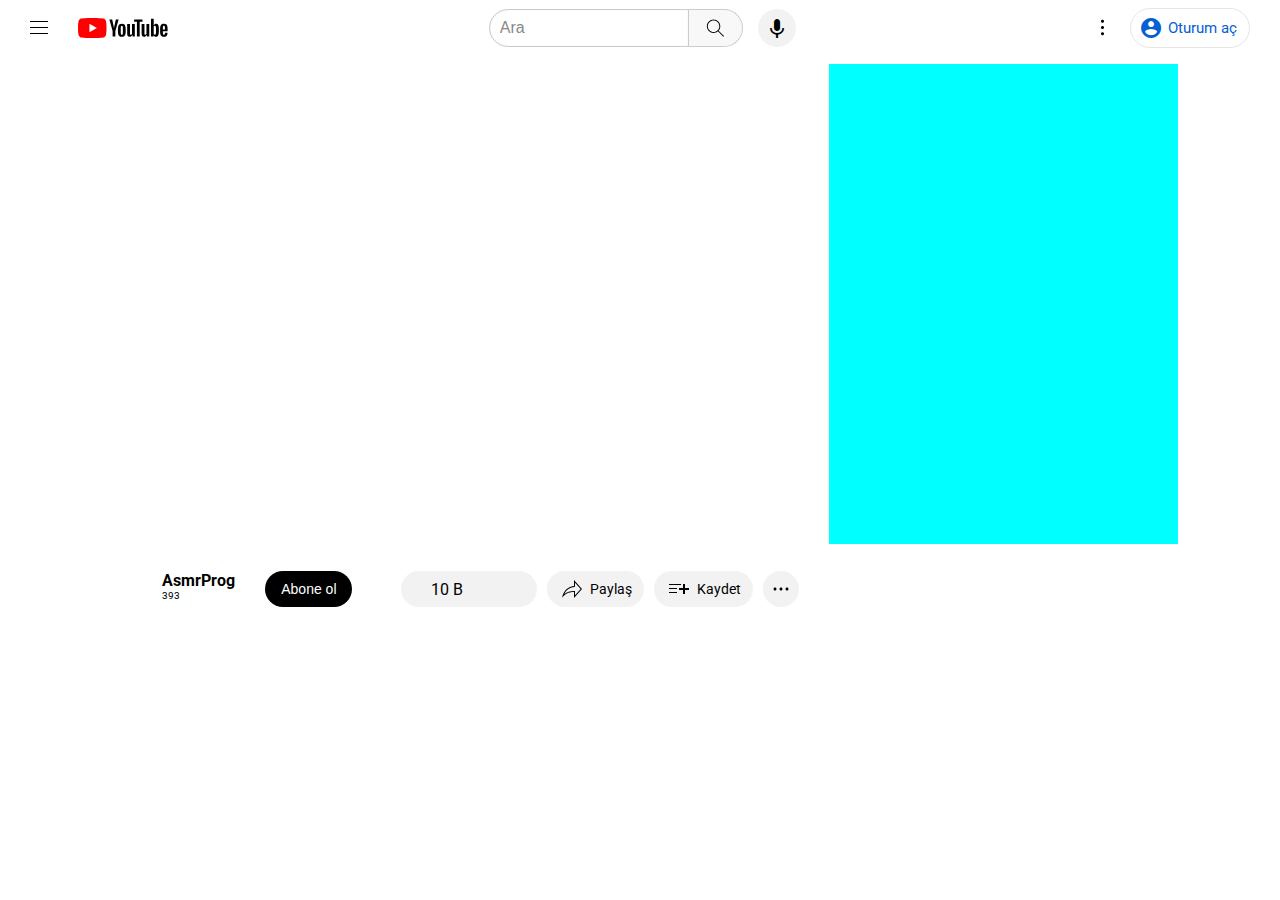
<file: videoPage.html>
<!DOCTYPE html>
<html lang="en">

<head>
    <meta charset="UTF-8">
    <meta name="viewport" content="width=device-width, initial-scale=1.0">
    <title>Video Ekranı</title>
    <link rel="stylesheet" href="style.css">
    <link rel="stylesheet" href="menu.css">
    <link rel="stylesheet" href="videoPage.css">
    <link rel="stylesheet" href="https://cdnjs.cloudflare.com/ajax/libs/font-awesome/6.5.1/css/all.min.css"
        integrity="sha512-DTOQO9RWCH3ppGqcWaEA1BIZOC6xxalwEsw9c2QQeAIftl+Vegovlnee1c9QX4TctnWMn13TZye+giMm8e2LwA=="
        crossorigin="anonymous" referrerpolicy="no-referrer" />
    <link href="https://fonts.googleapis.com/icon?family=Material+Icons" rel="stylesheet">
    <link rel="preconnect" href="https://fonts.googleapis.com">
    <link rel="preconnect" href="https://fonts.gstatic.com" crossorigin>
    <link
        href="https://fonts.googleapis.com/css2?family=Roboto:ital,wght@0,100;0,300;0,400;0,500;0,700;0,900;1,100;1,300;1,400;1,500;1,700;1,900&display=swap"
        rel="stylesheet">
</head>

<body>
    <!-- TOP MENU -->
    <header>
        <div class="logoBox">
            <div class="menuButton">
                <svg xmlns="http://www.w3.org/2000/svg" height="24" viewBox="0 0 24 24" width="24" focusable="false"
                    style="pointer-events: none; display: inherit; width: 100%; height: 100%;">
                    <path d="M21 6H3V5h18v1zm0 5H3v1h18v-1zm0 6H3v1h18v-1z"></path>
                </svg>
            </div>
            <div class="logo">
                <a href="#" title="Youtube Ana Sayfası"><svg xmlns="http://www.w3.org/2000/svg"
                        id="yt-logo-updated-svg_yt1" class="external-icon" viewBox="0 0 90 20" focusable="false"
                        style="pointer-events: none; display: inherit; width: 100%; height: 100%;">
                        <svg id="yt-logo-updated_yt1" viewBox="0 0 90 20" preserveAspectRatio="xMidYMid meet"
                            xmlns="http://www.w3.org/2000/svg">
                            <g>
                                <path
                                    d="M27.9727 3.12324C27.6435 1.89323 26.6768 0.926623 25.4468 0.597366C23.2197 2.24288e-07 14.285 0 14.285 0C14.285 0 5.35042 2.24288e-07 3.12323 0.597366C1.89323 0.926623 0.926623 1.89323 0.597366 3.12324C2.24288e-07 5.35042 0 10 0 10C0 10 2.24288e-07 14.6496 0.597366 16.8768C0.926623 18.1068 1.89323 19.0734 3.12323 19.4026C5.35042 20 14.285 20 14.285 20C14.285 20 23.2197 20 25.4468 19.4026C26.6768 19.0734 27.6435 18.1068 27.9727 16.8768C28.5701 14.6496 28.5701 10 28.5701 10C28.5701 10 28.5677 5.35042 27.9727 3.12324Z"
                                    fill="#FF0000"></path>
                                <path d="M11.4253 14.2854L18.8477 10.0004L11.4253 5.71533V14.2854Z" fill="white"></path>
                            </g>
                            <g>
                                <g id="youtube-paths_yt1">
                                    <path
                                        d="M34.6024 13.0036L31.3945 1.41846H34.1932L35.3174 6.6701C35.6043 7.96361 35.8136 9.06662 35.95 9.97913H36.0323C36.1264 9.32532 36.3381 8.22937 36.665 6.68892L37.8291 1.41846H40.6278L37.3799 13.0036V18.561H34.6001V13.0036H34.6024Z">
                                    </path>
                                    <path
                                        d="M41.4697 18.1937C40.9053 17.8127 40.5031 17.22 40.2632 16.4157C40.0257 15.6114 39.9058 14.5437 39.9058 13.2078V11.3898C39.9058 10.0422 40.0422 8.95805 40.315 8.14196C40.5878 7.32588 41.0135 6.72851 41.592 6.35457C42.1706 5.98063 42.9302 5.79248 43.871 5.79248C44.7976 5.79248 45.5384 5.98298 46.0981 6.36398C46.6555 6.74497 47.0647 7.34234 47.3234 8.15137C47.5821 8.96275 47.7115 10.0422 47.7115 11.3898V13.2078C47.7115 14.5437 47.5845 15.6161 47.3329 16.4251C47.0812 17.2365 46.672 17.8292 46.1075 18.2031C45.5431 18.5771 44.7764 18.7652 43.8098 18.7652C42.8126 18.7675 42.0342 18.5747 41.4697 18.1937ZM44.6353 16.2323C44.7905 15.8231 44.8705 15.1575 44.8705 14.2309V10.3292C44.8705 9.43077 44.7929 8.77225 44.6353 8.35833C44.4777 7.94206 44.2026 7.7351 43.8074 7.7351C43.4265 7.7351 43.156 7.94206 43.0008 8.35833C42.8432 8.77461 42.7656 9.43077 42.7656 10.3292V14.2309C42.7656 15.1575 42.8408 15.8254 42.9914 16.2323C43.1419 16.6415 43.4123 16.8461 43.8074 16.8461C44.2026 16.8461 44.4777 16.6415 44.6353 16.2323Z">
                                    </path>
                                    <path
                                        d="M56.8154 18.5634H54.6094L54.3648 17.03H54.3037C53.7039 18.1871 52.8055 18.7656 51.6061 18.7656C50.7759 18.7656 50.1621 18.4928 49.767 17.9496C49.3719 17.4039 49.1743 16.5526 49.1743 15.3955V6.03751H51.9942V15.2308C51.9942 15.7906 52.0553 16.188 52.1776 16.4256C52.2999 16.6631 52.5045 16.783 52.7914 16.783C53.036 16.783 53.2712 16.7078 53.497 16.5573C53.7228 16.4067 53.8874 16.2162 53.9979 15.9858V6.03516H56.8154V18.5634Z">
                                    </path>
                                    <path
                                        d="M64.4755 3.68758H61.6768V18.5629H58.9181V3.68758H56.1194V1.42041H64.4755V3.68758Z">
                                    </path>
                                    <path
                                        d="M71.2768 18.5634H69.0708L68.8262 17.03H68.7651C68.1654 18.1871 67.267 18.7656 66.0675 18.7656C65.2373 18.7656 64.6235 18.4928 64.2284 17.9496C63.8333 17.4039 63.6357 16.5526 63.6357 15.3955V6.03751H66.4556V15.2308C66.4556 15.7906 66.5167 16.188 66.639 16.4256C66.7613 16.6631 66.9659 16.783 67.2529 16.783C67.4974 16.783 67.7326 16.7078 67.9584 16.5573C68.1842 16.4067 68.3488 16.2162 68.4593 15.9858V6.03516H71.2768V18.5634Z">
                                    </path>
                                    <path
                                        d="M80.609 8.0387C80.4373 7.24849 80.1621 6.67699 79.7812 6.32186C79.4002 5.96674 78.8757 5.79035 78.2078 5.79035C77.6904 5.79035 77.2059 5.93616 76.7567 6.23014C76.3075 6.52412 75.9594 6.90747 75.7148 7.38489H75.6937V0.785645H72.9773V18.5608H75.3056L75.5925 17.3755H75.6537C75.8724 17.7988 76.1993 18.1304 76.6344 18.3774C77.0695 18.622 77.554 18.7443 78.0855 18.7443C79.038 18.7443 79.7412 18.3045 80.1904 17.4272C80.6396 16.5476 80.8653 15.1765 80.8653 13.3092V11.3266C80.8653 9.92722 80.7783 8.82892 80.609 8.0387ZM78.0243 13.1492C78.0243 14.0617 77.9867 14.7767 77.9114 15.2941C77.8362 15.8115 77.7115 16.1808 77.5328 16.3971C77.3564 16.6158 77.1165 16.724 76.8178 16.724C76.585 16.724 76.371 16.6699 76.1734 16.5594C75.9759 16.4512 75.816 16.2866 75.6937 16.0702V8.96062C75.7877 8.6196 75.9524 8.34209 76.1852 8.12337C76.4157 7.90465 76.6697 7.79646 76.9401 7.79646C77.2271 7.79646 77.4481 7.90935 77.6034 8.13278C77.7609 8.35855 77.8691 8.73485 77.9303 9.26636C77.9914 9.79787 78.022 10.5528 78.022 11.5335V13.1492H78.0243Z">
                                    </path>
                                    <path
                                        d="M84.8657 13.8712C84.8657 14.6755 84.8892 15.2776 84.9363 15.6798C84.9833 16.0819 85.0821 16.3736 85.2326 16.5594C85.3831 16.7428 85.6136 16.8345 85.9264 16.8345C86.3474 16.8345 86.639 16.6699 86.7942 16.343C86.9518 16.0161 87.0365 15.4705 87.0506 14.7085L89.4824 14.8519C89.4965 14.9601 89.5035 15.1106 89.5035 15.3011C89.5035 16.4582 89.186 17.3237 88.5534 17.8952C87.9208 18.4667 87.0247 18.7536 85.8676 18.7536C84.4777 18.7536 83.504 18.3185 82.9466 17.446C82.3869 16.5735 82.1094 15.2259 82.1094 13.4008V11.2136C82.1094 9.33452 82.3987 7.96105 82.9772 7.09558C83.5558 6.2301 84.5459 5.79736 85.9499 5.79736C86.9165 5.79736 87.6597 5.97375 88.1771 6.32888C88.6945 6.684 89.059 7.23433 89.2707 7.98457C89.4824 8.7348 89.5882 9.76961 89.5882 11.0913V13.2362H84.8657V13.8712ZM85.2232 7.96811C85.0797 8.14449 84.9857 8.43377 84.9363 8.83593C84.8892 9.2381 84.8657 9.84722 84.8657 10.6657V11.5641H86.9283V10.6657C86.9283 9.86133 86.9001 9.25221 86.846 8.83593C86.7919 8.41966 86.6931 8.12803 86.5496 7.95635C86.4062 7.78702 86.1851 7.7 85.8864 7.7C85.5854 7.70235 85.3643 7.79172 85.2232 7.96811Z">
                                    </path>
                                </g>
                            </g>
                        </svg>
                    </svg></a>
            </div>
        </div>
        <div class="searchBox">
            <div class="searchBox-box">
                <form>
                    <div class="searchBoxActive" id="a">
                        <svg xmlns="http://www.w3.org/2000/svg" enable-background="new 0 0 24 24" height="24"
                            viewBox="0 0 24 24" width="24" focusable="false"
                            style="pointer-events: none; display: inherit; width: 100%; height: 100%;">
                            <path
                                d="m20.87 20.17-5.59-5.59C16.35 13.35 17 11.75 17 10c0-3.87-3.13-7-7-7s-7 3.13-7 7 3.13 7 7 7c1.75 0 3.35-.65 4.58-1.71l5.59 5.59.7-.71zM10 16c-3.31 0-6-2.69-6-6s2.69-6 6-6 6 2.69 6 6-2.69 6-6 6z">
                            </path>
                        </svg>
                    </div>
                    <input id="search" type="text" placeholder="Ara">
                </form>
                <div class="searchButton">
                    <svg xmlns="http://www.w3.org/2000/svg" enable-background="new 0 0 24 24" height="24"
                        viewBox="0 0 24 24" width="24" focusable="false"
                        style="pointer-events: none; display: inherit; width: 100%; height: 100%;">
                        <path
                            d="m20.87 20.17-5.59-5.59C16.35 13.35 17 11.75 17 10c0-3.87-3.13-7-7-7s-7 3.13-7 7 3.13 7 7 7c1.75 0 3.35-.65 4.58-1.71l5.59 5.59.7-.71zM10 16c-3.31 0-6-2.69-6-6s2.69-6 6-6 6 2.69 6 6-2.69 6-6 6z">
                        </path>
                    </svg>
                </div>
            </div>
            <div class="searchBox-voice">
                <button><i class="material-icons">keyboard_voice</i></button>
            </div>
        </div>
        <div class="profileBox">
            <div class="settings">
                <svg xmlns="http://www.w3.org/2000/svg" enable-background="new 0 0 24 24" height="24"
                    viewBox="0 0 24 24" width="24" focusable="false"
                    style="pointer-events: none; display: inherit; width: 100%; height: 100%;">
                    <path
                        d="M12 16.5c.83 0 1.5.67 1.5 1.5s-.67 1.5-1.5 1.5-1.5-.67-1.5-1.5.67-1.5 1.5-1.5zM10.5 12c0 .83.67 1.5 1.5 1.5s1.5-.67 1.5-1.5-.67-1.5-1.5-1.5-1.5.67-1.5 1.5zm0-6c0 .83.67 1.5 1.5 1.5s1.5-.67 1.5-1.5-.67-1.5-1.5-1.5-1.5.67-1.5 1.5z">
                    </path>
                </svg>
            </div>
            <div class="profile">
                <i class="material-icons">account_circle</i>
                <p>Oturum aç</p>
            </div>
        </div>
    </header>

    <div class="video">
        <div class="videoBox">
            <div class="currentVideo">
                <iframe width="853" height="480" src="https://www.youtube.com/embed/womd8BFIbDY"
                    title="ASMR Programming - Complete Responsive Portfolio Design - No Talking" frameborder="0"
                    allow="accelerometer; autoplay; clipboard-write; encrypted-media; gyroscope; picture-in-picture; web-share"
                    referrerpolicy="strict-origin-when-cross-origin" allowfullscreen></iframe>
            </div>
            <div class="videoInfo">
                <div class="videoHeader">
                    <h1 class="videoHeaderText"></h1>
                </div>
                <div class="chanelInfo">
                    <div class="chanelInfoLeft">
                        <div class="chanelPhoto"></div>
                        <div>
                            <div class="chanelName">
                                <h3 class="chanelNameText">AsmrProg</h3>
                            </div>
                            <div class="subscriberCount">
                                <p>393</p>
                            </div>
                        </div>
                        <div>
                            <div>
                                <button class="subscriberButton">Abone ol</button>
                            </div>
                        </div>
                    </div>
                    <div class="chanelInfoRight">
                        <div class="likeOrDisklikeButtons">
                            <div class="likeButton">
                                <i class="fa-regular fa-thumbs-up"></i>
                                <p>10 B</p>
                            </div>
                            <div class="dislikeButton">
                                <i class="fa-regular fa-thumbs-down"></i>
                            </div>
                        </div>
                        <div class="shareButton">
                            <div class="shareButtonSVG">
                                <svg xmlns="http://www.w3.org/2000/svg" height="24" viewBox="0 0 24 24" width="24"
                                    focusable="false"
                                    style="pointer-events: none; display: inherit; width: 100%; height: 100%;">
                                    <path
                                        d="M15 5.63 20.66 12 15 18.37V14h-1c-3.96 0-7.14 1-9.75 3.09 1.84-4.07 5.11-6.4 9.89-7.1l.86-.13V5.63M14 3v6C6.22 10.13 3.11 15.33 2 21c2.78-3.97 6.44-6 12-6v6l8-9-8-9z">
                                    </path>
                                </svg>
                            </div>
                            <p>Paylaş</p>
                        </div>
                        <div class="saveButton">
                            <div class="saveButtonSVG">
                                <svg xmlns="http://www.w3.org/2000/svg" height="24" viewBox="0 0 24 24" width="24"
                                    focusable="false"
                                    style="pointer-events: none; display: inherit; width: 100%; height: 100%;">
                                    <path
                                        d="M22 13h-4v4h-2v-4h-4v-2h4V7h2v4h4v2zm-8-6H2v1h12V7zM2 12h8v-1H2v1zm0 4h8v-1H2v1z">
                                    </path>
                                </svg>
                            </div>
                            <p>Kaydet</p>
                        </div>
                        <div class="moreButton">
                            <svg xmlns="http://www.w3.org/2000/svg" height="24" viewBox="0 0 24 24" width="24"
                                focusable="false"
                                style="pointer-events: none; display: inherit; width: 100%; height: 100%;">
                                <path
                                    d="M7.5 12c0 .83-.67 1.5-1.5 1.5s-1.5-.67-1.5-1.5.67-1.5 1.5-1.5 1.5.67 1.5 1.5zm4.5-1.5c-.83 0-1.5.67-1.5 1.5s.67 1.5 1.5 1.5 1.5-.67 1.5-1.5-.67-1.5-1.5-1.5zm6 0c-.83 0-1.5.67-1.5 1.5s.67 1.5 1.5 1.5 1.5-.67 1.5-1.5-.67-1.5-1.5-1.5z">
                                </path>
                            </svg>
                        </div>
                    </div>
                </div>
                <div class="videoExplanation">

                </div>
            </div>
        </div>
        <div class="suggestionVideos"></div>
    </div>

    <script type="module" src="videoPage.js"></script>
</body>

</html>
</file>
<file: style.css>
* {
    padding: 0;
    margin: 0;
    box-sizing: border-box;
}

html {
    font-size: 10px;
}

a {
    text-decoration: none;
}

body {
    position: relative;
    font-family: "Roboto", sans-serif;
    background-color: #ffffff;
}
</file>
<file: menu.css>
header {
    background-color: white;
    z-index: 10;
    position: fixed;
    top: 0;
    width: 100%;
    height: 5.6rem;
    display: flex;
    justify-content: space-between;
    align-items: center;
    padding: 0 3rem 0 2rem;
}

.logoBox {
    display: flex;
}

.menuButton {
    width: 3.8rem;
    height: 3.8rem;
    padding: 0.7rem;
    margin-right: 2rem;
    cursor: pointer;


}

.menuButton:hover {
    border-radius: 50%;
    background-color: #e1dede;
}

.logo {
    width: 9rem;
    cursor: pointer;
}

.searchBox {
    display: flex;
}

.searchBox form {
    position: relative;
    display: flex;
    align-items: center;
}

.searchBoxActive {
    position: absolute;
    display: none;
    height: 2rem;
    left: 1.25rem;
}

.searchBox-box {
    display: flex;
    height: 3.84rem;
}

.searchBox input {
    width: 20rem;
    height: 3.84rem;
    border-radius: 3rem 0 0 3rem;
    border: 1px solid #cccccc;
    box-shadow: inset 0 0 1px #cccccc;
    outline: none;
    padding-left: 1rem;
    font-size: 1.6rem;
    margin-left: 3.2rem;
}

.searchBox input::placeholder {
    color: #888888;

}

.searchBox input:active,
.searchBox input:focus {
    width: 23.2rem;
    padding-left: 4rem;
    border-color: #1c62b9;
    box-shadow: inset 0 0 5px #cccccc;
    margin-left: 0;
}


.searchButton {
    width: 5.4rem;
    background-color: #f8f8f8;
    padding: 0 1.5rem;
    border-radius: 0 3rem 3rem 0;
    cursor: pointer;
    border: 1px solid #cccccc;
    border-left: 0;
}

.searchButton:hover {
    background-color: #e1dede;
}

.searchBox-voice {
    width: 3.84rem;
    height: 3.84rem;
    background-color: #f2f2f2;
    border-radius: 50%;
    margin-left: 1.5rem;
    display: flex;
    justify-content: center;
    align-items: center;
    cursor: pointer;
}

.searchBox-voice:hover {
    background-color: #e1dede;
}

.searchBox-voice button {
    background-color: transparent;
    border: 0;
    display: flex;
    align-items: center;
    cursor: pointer;
}

.profileBox {
    display: flex;
    align-items: center;
}

.settings {
    width: 3.5rem;
    height: 3.5rem;
    padding: 0.5rem;
    border-radius: 50%;
    cursor: pointer;
}

.settings:active {
    background-color: #e1dede;
}

.profile {
    margin-left: 1rem;
    width: 12rem;
    height: 3.94rem;
    padding: 0.75rem 1.2rem 0.75rem 0.8rem;
    color: #065fd4;
    background-color: #fff;
    display: flex;
    align-items: center;
    border-radius: 3rem;
    justify-content: space-between;
    border: 1px solid #e5e5e5;
    cursor: pointer;
}

.profile:hover {
    background-color: #def1ff;
}

.profile p {
    font-size: 1.5rem;
}
</file>
<file: videoPage.css>
html{
    font-size: 10px;
}
.video{
    padding: 5% 8%;
    display: flex;
    flex-direction: row;
    gap: 3rem;
}

.videoBox{
    width: 85.3rem;
    height: 48rem;
    background-color: transparent;
}

.currentVideo iframe{
    width: 100%;
    border-radius: 1rem;
}

.videoInfo{
    margin-top: 1.5rem;
    width: 100%;
    height: auto;
    background-color: transparent;
}
.videoHeader h1{
    font-size: 2rem;
    line-height: 2.8rem;
    overflow: hidden;
    max-height: 5.6rem;
}
.chanelInfo{
    width: 100%;
    margin: 1rem 0;
    display: flex;
    flex-direction: row;
    justify-content: space-between;
}
.chanelInfoLeft{
    display: flex;
    flex-direction: row;
}

.chanelPhoto{
    width: 4rem;
    height: 4rem;
    margin-right: 2rem;
}
.chanelPhoto img{
    width: 100%;
    height: auto;
    border-radius: 50%;
}

.chanelName h3{
    font-size: 1.6rem;
}
.subscriberButton{
    width: 8.7rem;
    height: 3.6rem;
    border-radius: 1.8rem;
    margin-left: 3rem;
    background-color: black;
    border: 0;
    color: white;
    font-size: 1.4rem;
    line-height: 3.6rem;
    font-weight: 500;
    cursor: pointer;
}
.subscriberButton:hover{
    background-color: #272727;
}

.chanelInfoRight{
    display: flex;
    flex-direction: row;
    gap: 1rem
}

.likeOrDisklikeButtons{
    display: flex;
    flex-direction: row;
}
.likeButton{
    display: flex;
    justify-content: center;
    align-items: center;
    width: 8.4rem;
    height: 3.6rem;
    background-color: #f2f2f2;
    border-radius: 1.8rem 0 0  1.8rem;
    cursor: pointer;
    font-size: 1.6rem;
    gap: 0.8rem;
}
.likeButton:hover{
    background-color: #e6e4e4;
}

.dislikeButton{
    display: flex;
    justify-content: center;
    align-items: center;
    width: 5.2rem;
    height: 3.6rem;
    background-color: #f2f2f2;
    border-radius: 0 1.8rem 1.8rem 0;
    cursor: pointer;
    font-size: 1.6rem;
}
.dislikeButton:hover{
    background-color: #e6e4e4;
}


.shareButton{
    width: 9.7rem;
    height: 3.6rem;
    padding: 0.6rem;
    border-radius: 1.8rem;
    background-color: #f2f2f2;
    cursor: pointer;
    display: flex;
    flex-direction: row;
    align-items: center;
    justify-content: center;
    gap: 0.6rem;
    font-size: 1.4rem;
}
.shareButton:hover{
    background-color: #e6e4e4;
}
.shareButtonSVG{
    width: 2.4rem;
    height: 2.4rem;
}
.saveButton{
    width: 9.9rem;
    height: 3.6rem;
    padding: 0.6rem;
    border-radius: 1.8rem;
    background-color: #f2f2f2;
    cursor: pointer;
    display: flex;
    flex-direction: row;
    align-items: center;
    justify-content: center;
    gap: 0.6rem;
    font-size: 1.4rem;
}
.saveButton:hover{
    background-color: #e6e4e4;
}
.saveButtonSVG{
    width: 2.4rem;
    height: 2.4rem;
}
.moreButton{
    width: 3.6rem;
    height: 3.6rem;
    padding: 0.6rem;
    border-radius: 1.8rem;
    background-color: #f2f2f2;
    cursor: pointer;
    display: flex;
    align-items: center;
    justify-content: center;
}
.moreButton:hover{
    background-color: #e6e4e4;
}




.suggestionVideos{
    width: 42.6rem;
    height: auto;
    background-color: aqua;
}
</file>
